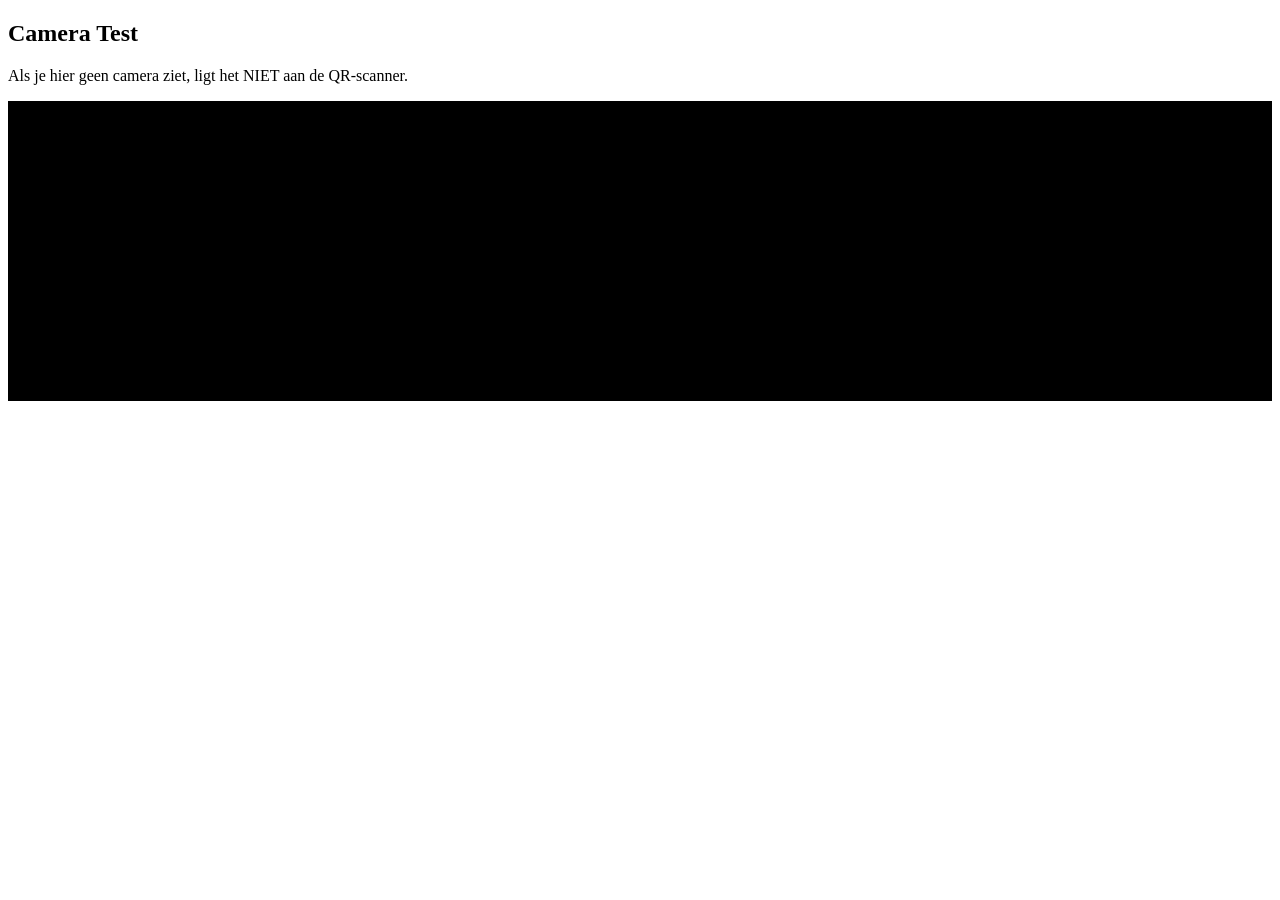
<file: cameratest.html>
<!DOCTYPE html>
<html>
<head>
<meta name="viewport" content="width=device-width, initial-scale=1.0">
<title>Camera 1 Test</title>
<style>
video {
    width: 100%;
    height: 300px;
    background: #000;
}
</style>
</head>
<body>

<h2>Camera Test</h2>
<p>Als je hier geen camera ziet, ligt het NIET aan de QR‑scanner.</p>

<video id="cam" autoplay playsinline></video>

<script>
navigator.mediaDevices.getUserMedia({ video: { facingMode: "environment" } })
.then(stream => {
    document.getElementById("cam").srcObject = stream;
})
.catch(err => {
    alert("Camera fout: " + err);
});
</script>

</body>
</html>
</file>
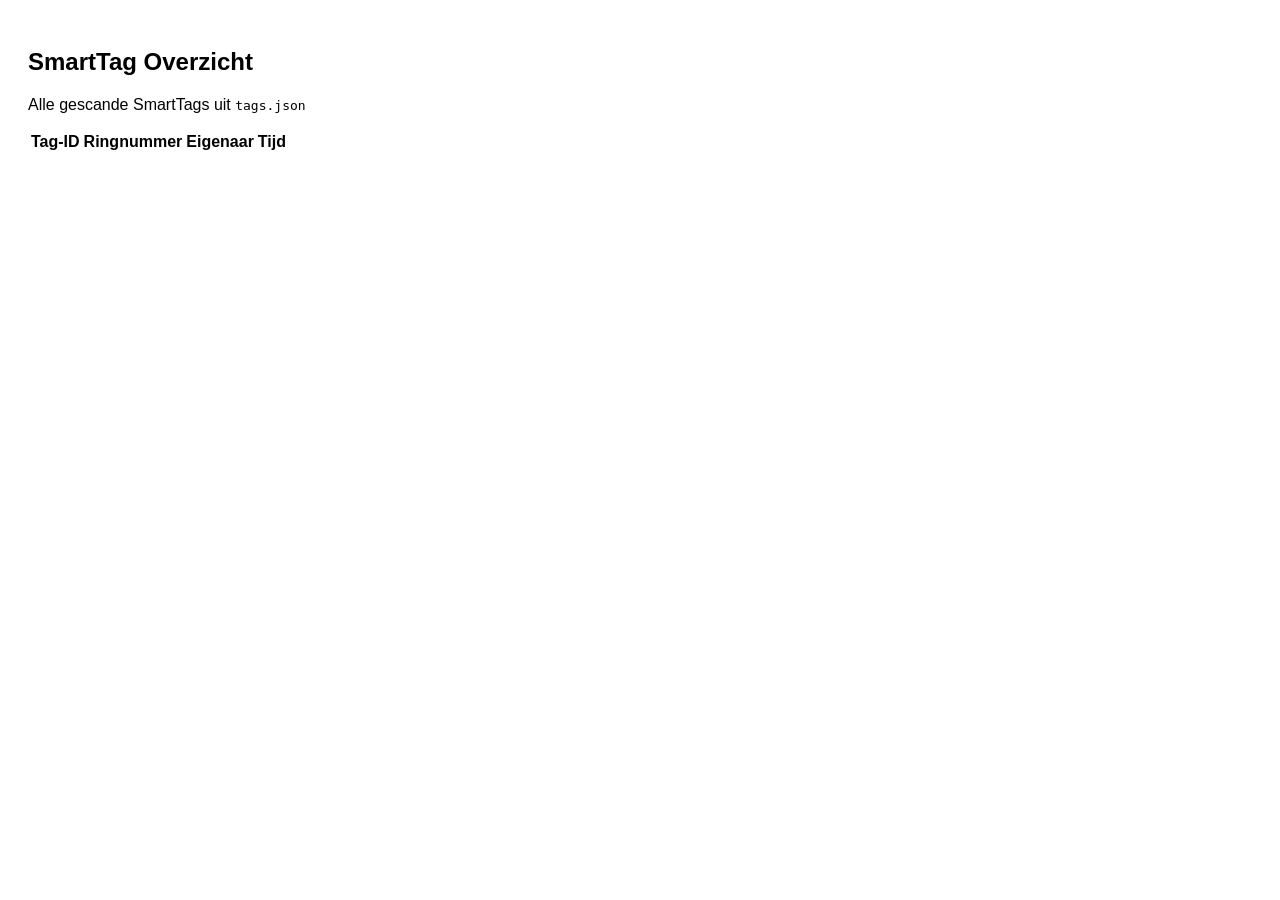
<file: list.html>
<!DOCTYPE html>
<html lang="nl">
<head>
    <meta charset="UTF-8">
    <meta name="viewport" content="width=device-width, initial-scale=1.0">
    <title>SmartTag Overzicht</title>
    <link rel="stylesheet" href="style.css">
</head>
<body>

<h2>SmartTag Overzicht</h2>

<p>Alle gescande SmartTags uit <code>tags.json</code></p>

<table id="tagTable">
    <thead>
        <tr>
            <th>Tag‑ID</th>
            <th>Ringnummer</th>
            <th>Eigenaar</th>
            <th>Tijd</th>
        </tr>
    </thead>
    <tbody></tbody>
</table>

<script>
async function loadTags() {
    const res = await fetch("tags.json");
    const data = await res.json();

    const tbody = document.querySelector("#tagTable tbody");
    tbody.innerHTML = "";

    data.forEach(entry => {
        const tr = document.createElement("tr");

        tr.innerHTML = `
            <td>${entry.tag_id}</td>
            <td>${entry.ring}</td>
            <td>${entry.owner}</td>
            <td>${new Date(entry.timestamp).toLocaleString()}</td>
        `;

        tbody.appendChild(tr);
    });
}

loadTags();
</script>

</body>
</html>
</file>
<file: style.css>
body {
    font-family: Arial, sans-serif;
    padding: 20px;
}

video {
    width: 100%;
    height: 300px;
    background: #000;
    border-radius: 8px;
}

#qr-canvas {
    display: none;
}

button {
    width: 100%;
    padding: 12px;
    margin-top: 10px;
    background: #007bff;
    color: white;
    border: none;
    border-radius: 6px;
    font-size: 16px;
}

#result {
    margin-top: 20px;
}

input {
    width: 100%;
    padding: 10px;
    margin-top: 5px;
    margin-bottom: 10px;
    border: 1px solid #ccc;
    border-radius: 6px;
}
</file>
